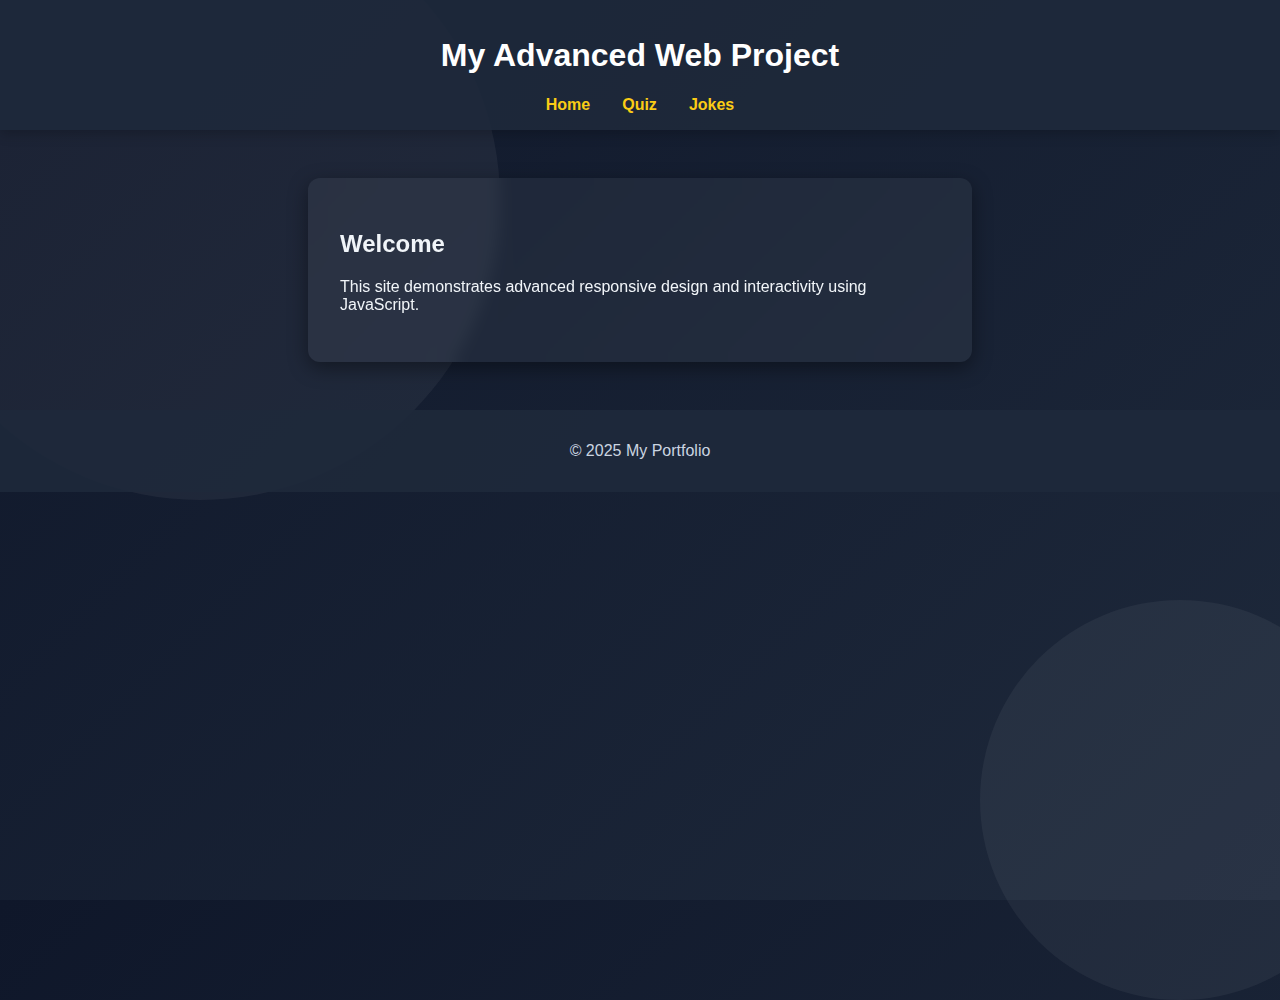
<file: index3.html>
<!DOCTYPE html>
<html lang="en">
<head>
  <meta charset="UTF-8" />
  <meta name="viewport" content="width=device-width, initial-scale=1.0"/>
  <title>Web Project</title>
  <link rel="stylesheet" href="style3.css" />
</head>
<body>
  <header>
    <h1>My Advanced Web Project</h1>
     <nav>
  <ul>
    <li><a href="#" onclick="showSection('home')">Home</a></li>
    <li><a href="#" onclick="showSection('quiz')">Quiz</a></li>
    <li><a href="#" onclick="showSection('joke')">Jokes</a></li>
  </ul>
</nav>



  </header>

  <main>
    <!-- Home Section -->
    <section id="home" class="section">
      <h2>Welcome</h2>
      <p>This site demonstrates advanced responsive design and interactivity using JavaScript.</p>
    </section>

    <!-- Quiz Section -->
    <section id="quiz" class="section hidden">
      <h2 id="question">Loading question...</h2>
      <div id="answers" class="answer-buttons"></div>
      <button id="nextBtn">Next</button>
    </section>

  <!-- Home Section -->
  <section id="home" class="section">
    <h2>Welcome</h2>
    <p>This site demonstrates advanced responsive design and interactivity using JavaScript.</p>
  </section>

  <!-- Quiz Section -->
  <section id="quiz" class="section hidden">
    <h2 id="question">Loading question...</h2>
    <div id="answers" class="answer-buttons"></div>
    <button id="nextBtn">Next</button>
  </section>

  <!-- Joke Section -->
  <section id="joke" class="section hidden">
    <h2>😂 Need a Laugh?</h2>
    <div id="jokeBox">Click the button to get a joke!</div>
    <button id="jokeBtn">Get Joke</button>
  </section>


  </main>

  <footer>
    <p>&copy; 2025 My Portfolio</p>
  </footer>

  <script src="script3.js"></script>
</body>
</html>
</file>
<file: style3.css>
/* General Layout */
body {
  margin: 0;
  font-family: 'Segoe UI', sans-serif;
  background: linear-gradient(135deg, #0f172a, #1e293b);
  color: #f1f5f9;
  min-height: 100vh;
  overflow-x: hidden;
  position: relative;
}

body::before, body::after {
  content: '';
  position: absolute;
  border-radius: 50%;
  background: rgba(255, 255, 255, 0.05);
  z-index: 0;
}

body::before {
  width: 600px;
  height: 600px;
  top: -100px;
  left: -100px;
}

body::after {
  width: 400px;
  height: 400px;
  bottom: -100px;
  right: -100px;
}

header, nav, .section, footer {
  position: relative;
  z-index: 1;
}

header {
  background: rgba(30, 41, 59, 0.9);
  color: white;
  padding: 1rem 2rem;
  text-align: center;
  box-shadow: 0 4px 12px rgba(0, 0, 0, 0.2);
}

nav ul {
  display: flex;
  justify-content: center;
  gap: 2rem;
  padding: 0;
  list-style: none;
  margin: 1rem 0 0 0;
}

nav ul li a {
  color: #facc15;
  text-decoration: none;
  font-weight: bold;
  transition: color 0.3s ease;
}

nav ul li a:hover {
  color: #fde68a;
}

.section {
  max-width: 600px;
  margin: 3rem auto;
  background: rgba(255, 255, 255, 0.05);
  padding: 2rem;
  border-radius: 12px;
  backdrop-filter: blur(8px);
  box-shadow: 0 6px 20px rgba(0, 0, 0, 0.4);
  animation: fadeIn 0.5s ease;
}

.hidden {
  display: none;
}

#question {
  font-size: 1.5rem;
  margin-bottom: 1.5rem;
  text-align: center;
}

.answer-buttons {
  display: flex;
  flex-direction: column;
  gap: 1rem;
}

.quiz-btn {
  background-color: #1e40af;
  color: white;
  padding: 0.8rem 1.5rem;
  font-size: 1rem;
  border: none;
  border-radius: 8px;
  font-weight: bold;
  transition: all 0.3s ease;
  cursor: pointer;
}

.quiz-btn:hover:not(:disabled) {
  background-color: #2563eb;
  transform: scale(1.05);
}

.quiz-btn.correct {
  background-color: #16a34a !important;
}

.quiz-btn.wrong {
  background-color: #dc2626 !important;
}

.quiz-btn:disabled {
  opacity: 0.7;
  cursor: not-allowed;
}

#nextBtn {
  margin-top: 1.5rem;
  background: linear-gradient(to right, #4f46e5, #6366f1);
  color: white;
  padding: 0.8rem 1.5rem;
  border: none;
  border-radius: 8px;
  font-weight: bold;
  display: none;
  transition: all 0.3s ease;
  cursor: pointer;
}

#nextBtn:hover {
  background: linear-gradient(to right, #4338ca, #4f46e5);
}

footer {
  text-align: center;
  background-color: rgba(30, 41, 59, 0.9);
  color: #cbd5e1;
  padding: 1rem;
}

@keyframes fadeIn {
  from {
    opacity: 0;
    transform: translateY(10px);
  }
  to {
    opacity: 1;
    transform: translateY(0);
  }
}
#jokeBox {
  margin: 1.5rem 0;
  background-color: rgba(255, 255, 255, 0.1);
  padding: 1rem;
  border-radius: 8px;
  text-align: center;
  font-size: 1.2rem;
  line-height: 1.5;
  color: #f8fafc;
  box-shadow: 0 2px 10px rgba(0, 0, 0, 0.3);
}

#jokeBtn {
  padding: 0.8rem 1.5rem;
  font-size: 1rem;
  background: linear-gradient(to right, #10b981, #22c55e);
  color: white;
  border: none;
  border-radius: 8px;
  cursor: pointer;
  transition: background 0.3s ease;
}

#jokeBtn:hover {
  background: linear-gradient(to right, #059669, #16a34a);
}
</file>
